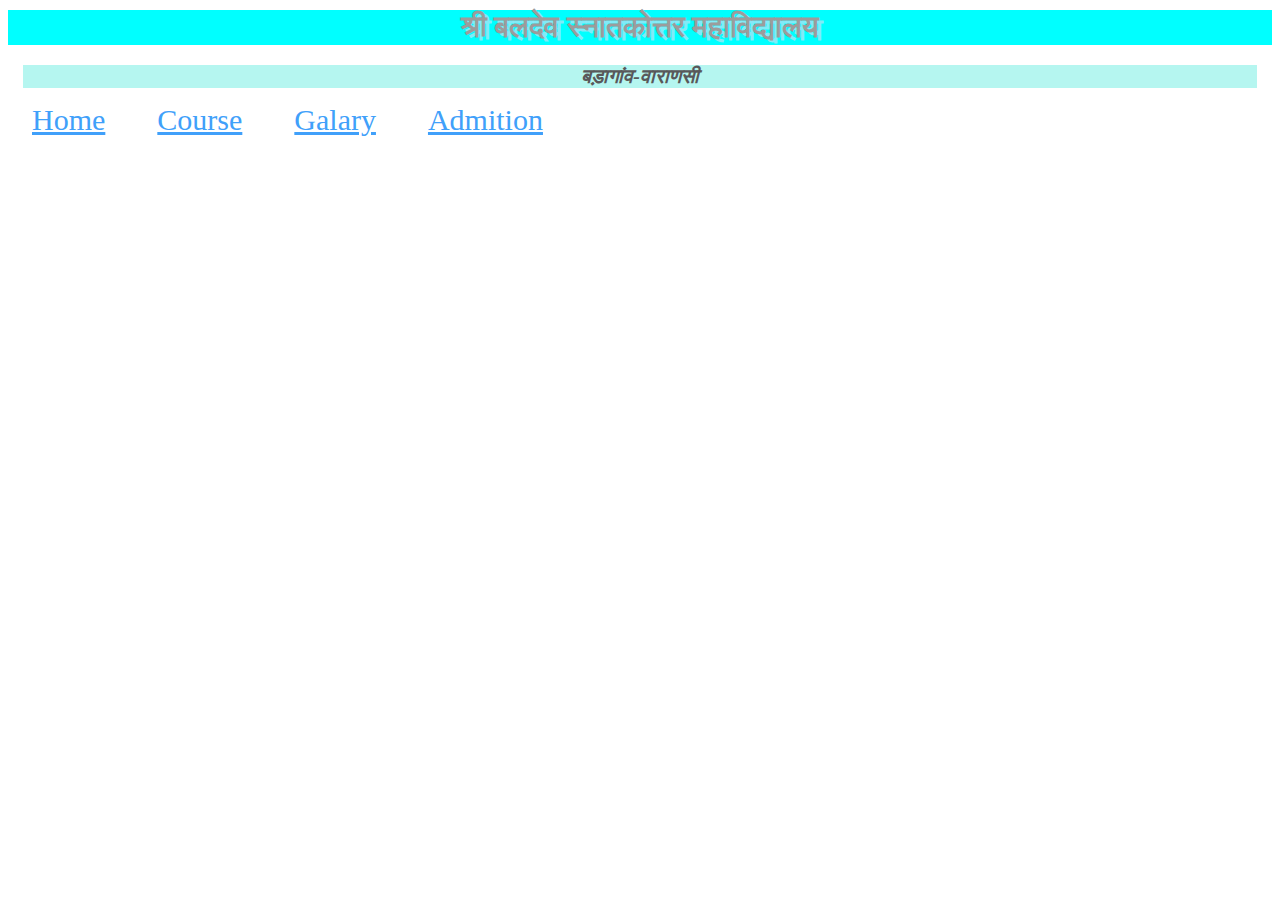
<file: admition.html>
<!DOCTYPE html>
<html lang="en">
<head>
    <meta charset="UTF-8">
    <meta name="viewport" content="width=device-width, initial-scale=1.0">
    <link rel="stylesheet" type="text/css" href="admition.css">
    <title>admitio</title>
</head>
<body>
    <h1>श्री बलदेव स्नातकोत्तर महाविद्यालय</h1>
    <h2 class="varasi">बड़ागांव-वाराणसी</h2>
    <a href="Aout.html" targat="blank">Home</a>
    <a href="Course.html" targat="blank">Course</a>
    <a href="Galary.html" targat="blank">Galary</a>
    <a href="Admition.html" targat="blank">Admition</a>
</body>
</html>
</file>
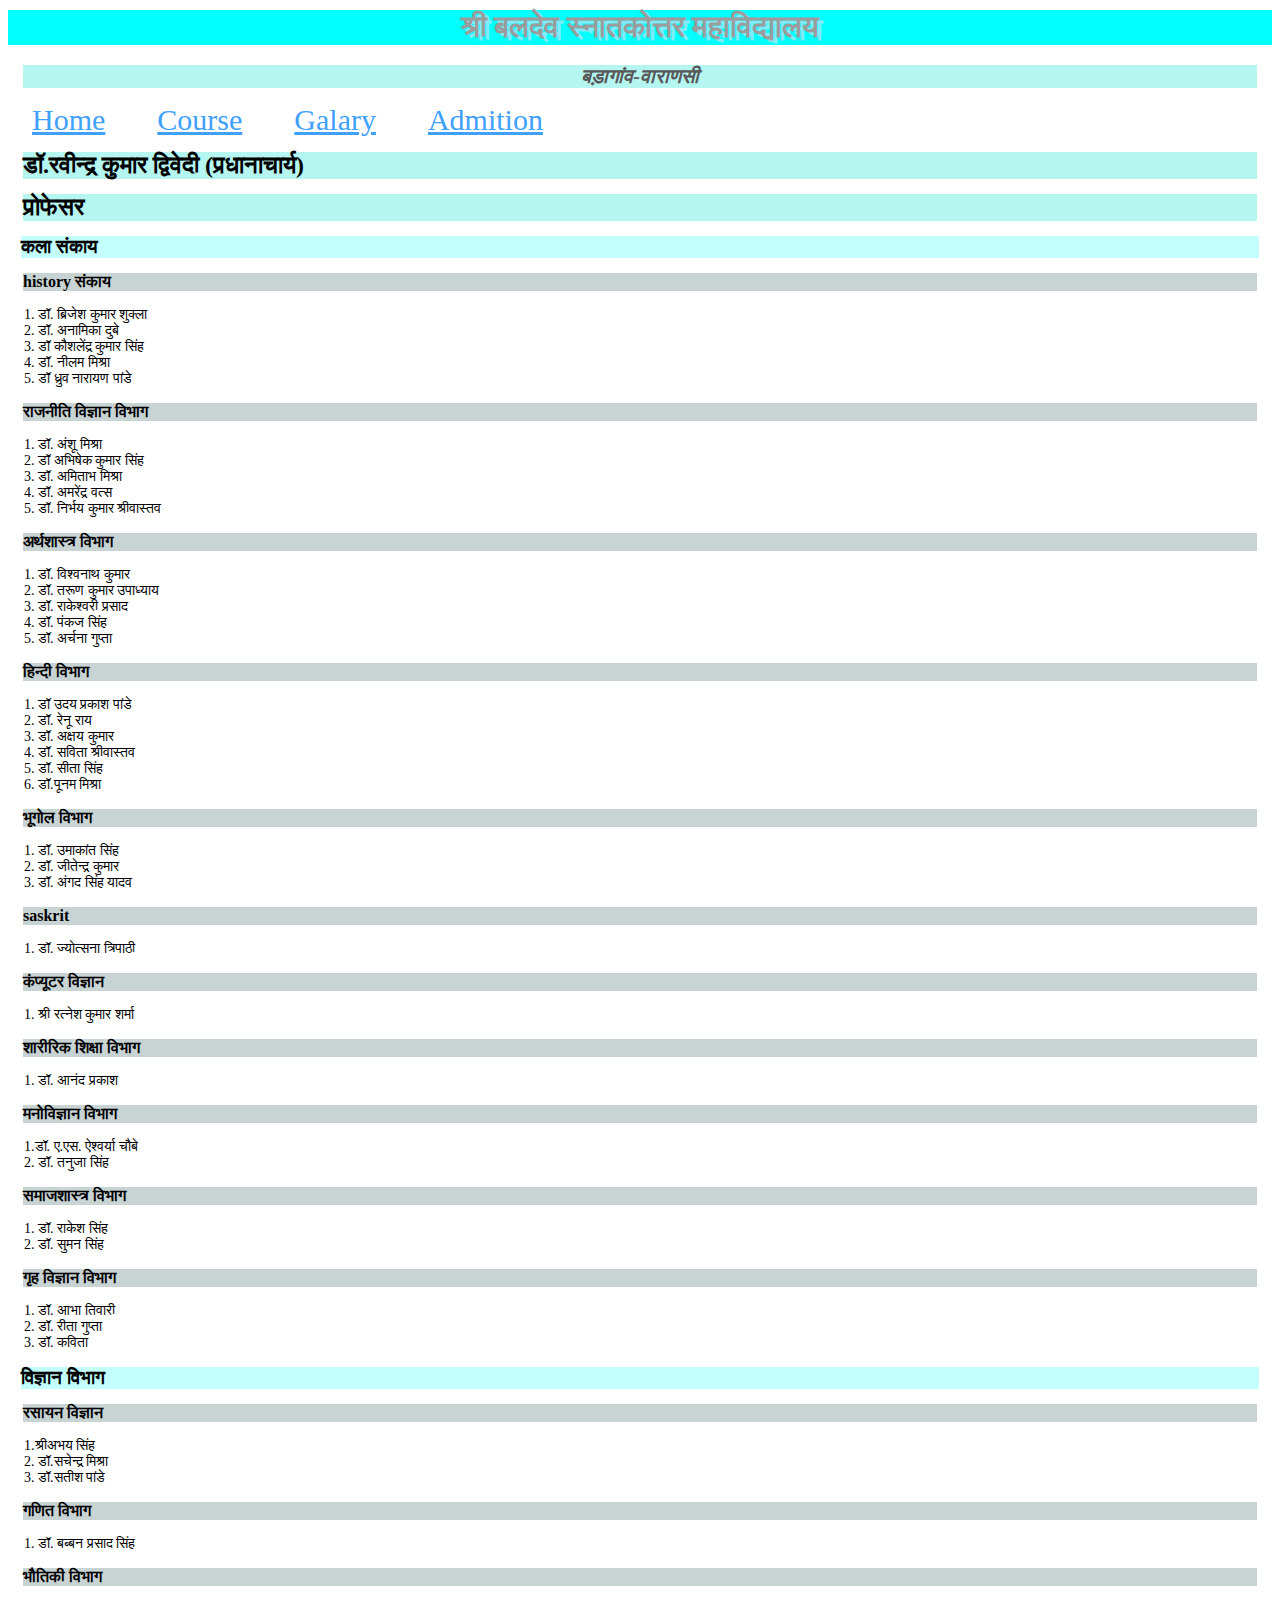
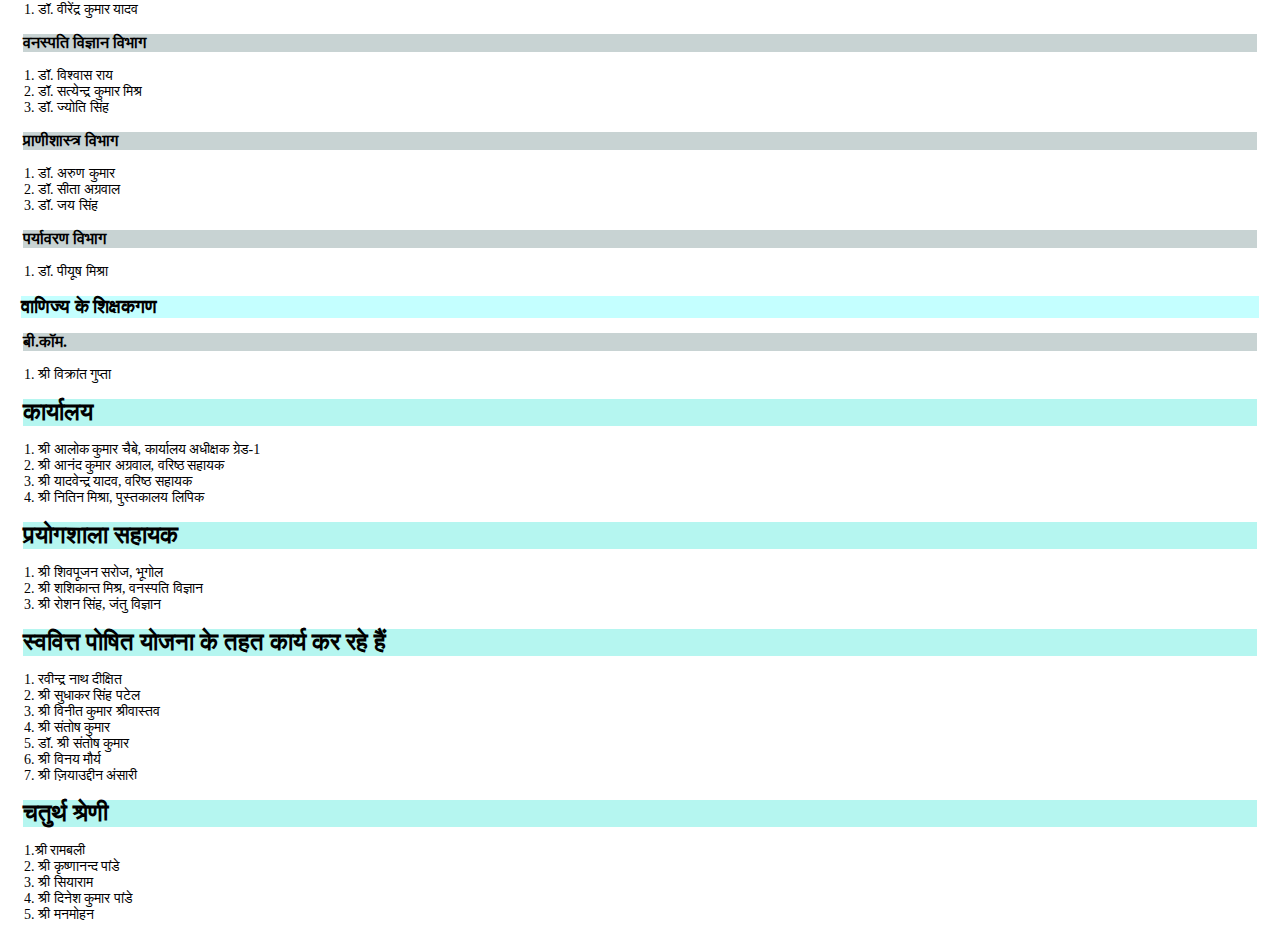
<file: course.html>
<!DOCTYPE html>
<html lang="en">

<head>
    <meta charset="UTF-8">
    <meta name="viewport" content="width=, initial-scale=1.0">
    <link rel="stylesheet" type="text/css" href="course.css">
    <title>course</title>
</head>

<body>
    <h1>श्री बलदेव स्नातकोत्तर महाविद्यालय</h1>
    <h2 class="varasi">बड़ागांव-वाराणसी</h2>
    <a href="Aout.html" targat="blank">Home</a>
    <a href="Course.html" targat="blank">Course</a>
    <a href="Galary.html" targat="blank">Galary</a>
    <a href="Admition.html" targat="blank">Admition</a>
  
  
    <h2> डॉ.रवीन्द्र कुमार द्विवेदी (प्रधानाचार्य) </h2>
    <h2>प्रोफेसर</h2>
    <h3>कला संकाय</h3>
    <h4>history संकाय</h4>

    <p> 1. डॉ. ब्रिजेश कुमार शुक्ला<br>
        2. डॉ. अनामिका दुबे<br>
        3. डॉ कौशलेंद्र कुमार सिंह<br>
        4. डॉ. नीलम मिश्रा<br>
        5. डॉ ध्रुव नारायण पांडे<br>
    </p>
    <h4>राजनीति विज्ञान विभाग</h4>
    <p>1. डॉ. अंशू मिश्रा<br>
        2. डॉ अभिषेक कुमार सिंह<br>
        3. डॉ. अमिताभ मिश्रा<br>
        4. डॉ. अमरेंद्र वत्स<br>
        5. डॉ. निर्भय कुमार श्रीवास्तव<br>
    </p>
    <h4>अर्थशास्त्र विभाग</h4>
    <p>1. डॉ. विश्वनाथ कुमार<br>
        2. डॉ. तरूण कुमार उपाध्याय<br>
        3. डॉ. राकेश्वरी प्रसाद<br>
        4. डॉ. पंकज सिंह<br>
        5. डॉ. अर्चना गुप्ता<br>
    </p>

    <h4>हिन्दी विभाग</h4>
    <p>1. डॉ उदय प्रकाश पांडे<br>
        2. डॉ. रेनू राय<br>
        3. डॉ. अक्षय कुमार<br>
        4. डॉ. सविता श्रीवास्तव<br>
        5. डॉ. सीता सिंह <br>
        6. डॉ.पूनम मिश्रा<br>
    </p>
    <h4>भूगोल विभाग</h4>
    <p>1. डॉ. उमाकांत सिंह<br>
        2. डॉ. जीतेन्द्र कुमार<br>
        3. डॉ. अंगद सिंह यादव<br>
    </p>
    <h4>saskrit</h4>
    <p> 1. डॉ. ज्योत्सना त्रिपाठी</p>

    <h4>कंप्यूटर विज्ञान</h4>
    <p>1. श्री रत्नेश कुमार शर्मा</p>

    <h4>शारीरिक शिक्षा विभाग</h4>
    <p>1. डॉ. आनंद प्रकाश</p>

    <h4>मनोविज्ञान विभाग</h4>
    <p>
        1.डॉ. ए.एस. ऐश्वर्या चौबे<br>
        2. डॉ. तनुजा सिंह<br>
    </p>

    <h4>समाजशास्त्र विभाग</h4>
    <p> 1. डॉ. राकेश सिंह<br>
        2. डॉ. सुमन सिंह<br>
    </p>

    <h4>गृह विज्ञान विभाग</h4>
    <p>1. डॉ. आभा तिवारी<br>
        2. डॉ. रीता गुप्ता<br>
        3. डॉ. कविता<br>
    </p>

    <h3>विज्ञान विभाग</h3>
    <h4>रसायन विज्ञान</h4>
    <p> 1.श्रीअभय सिंह<br>
        2. डॉ.सचेन्द्र मिश्रा<br>
        3. डॉ.सतीश पांडे<br>
    </p>

    <h4>गणित विभाग</h4>
    <p>1. डॉ. बब्बन प्रसाद सिंह</p>

    <h4>भौतिकी विभाग</h4>
    <p>1. डॉ. वीरेंद्र कुमार यादव</p>

    <h4>वनस्पति विज्ञान विभाग</h4>
    <p> 1. डॉ. विश्वास राय<br>
        2. डॉ. सत्येन्द्र कुमार मिश्र<br>
        3. डॉ. ज्योति सिंह<br>
    </p>
    <h4>प्राणीशास्त्र विभाग</h4>
    <p>1. डॉ. अरुण कुमार<br>
        2. डॉ. सीता अग्रवाल<br>
        3. डॉ. जय सिंह<br>
    </p>
    <h4>पर्यावरण विभाग</h4>
    <p>1. डॉ. पीयूष मिश्रा</p>
    <h3>वाणिज्य के शिक्षकगण</h3>
    <h4>बी.कॉम.</h4>
    <p>1. श्री विक्रांत गुप्ता</p>
    <h2>कार्यालय</h2>
    <p> 1. श्री आलोक कुमार चैबे, कार्यालय अधीक्षक ग्रेड-1<br>
        2. श्री आनंद कुमार अग्रवाल, वरिष्ठ सहायक<br>
        3. श्री यादवेन्द्र यादव, वरिष्ठ सहायक<br>
        4. श्री नितिन मिश्रा, पुस्तकालय लिपिक<br>
    </p>
    <h2>प्रयोगशाला सहायक</h2>
    <p>1. श्री शिवपूजन सरोज, भूगोल<br>
        2. श्री शशिकान्त मिश्र, वनस्पति विज्ञान<br>
        3. श्री रोशन सिंह, जंतु विज्ञान<br>
    </p>
    <h2>स्ववित्त पोषित योजना के तहत कार्य कर रहे हैं</h2>
    <p>
        1. रवीन्द्र नाथ दीक्षित<br>
        2. श्री सुधाकर सिंह पटेल<br>
        3. श्री विनीत कुमार श्रीवास्तव <br>
        4. श्री संतोष कुमार<br>
        5. डॉ. श्री संतोष कुमार<br>
        6. श्री विनय मौर्य<br>
        7. श्री ज़ियाउद्दीन अंसारी<br>
    </p>
    <h2>चतुर्थ श्रेणी</h2>
    <p>1.श्री रामबली<br>
        2. श्री कृष्णानन्द पांडे<br>
        3. श्री सियाराम<br>
        4. श्री दिनेश कुमार पांडे<br>
        5. श्री मनमोहन<br>
    </p>
</body>

</html>
</file>
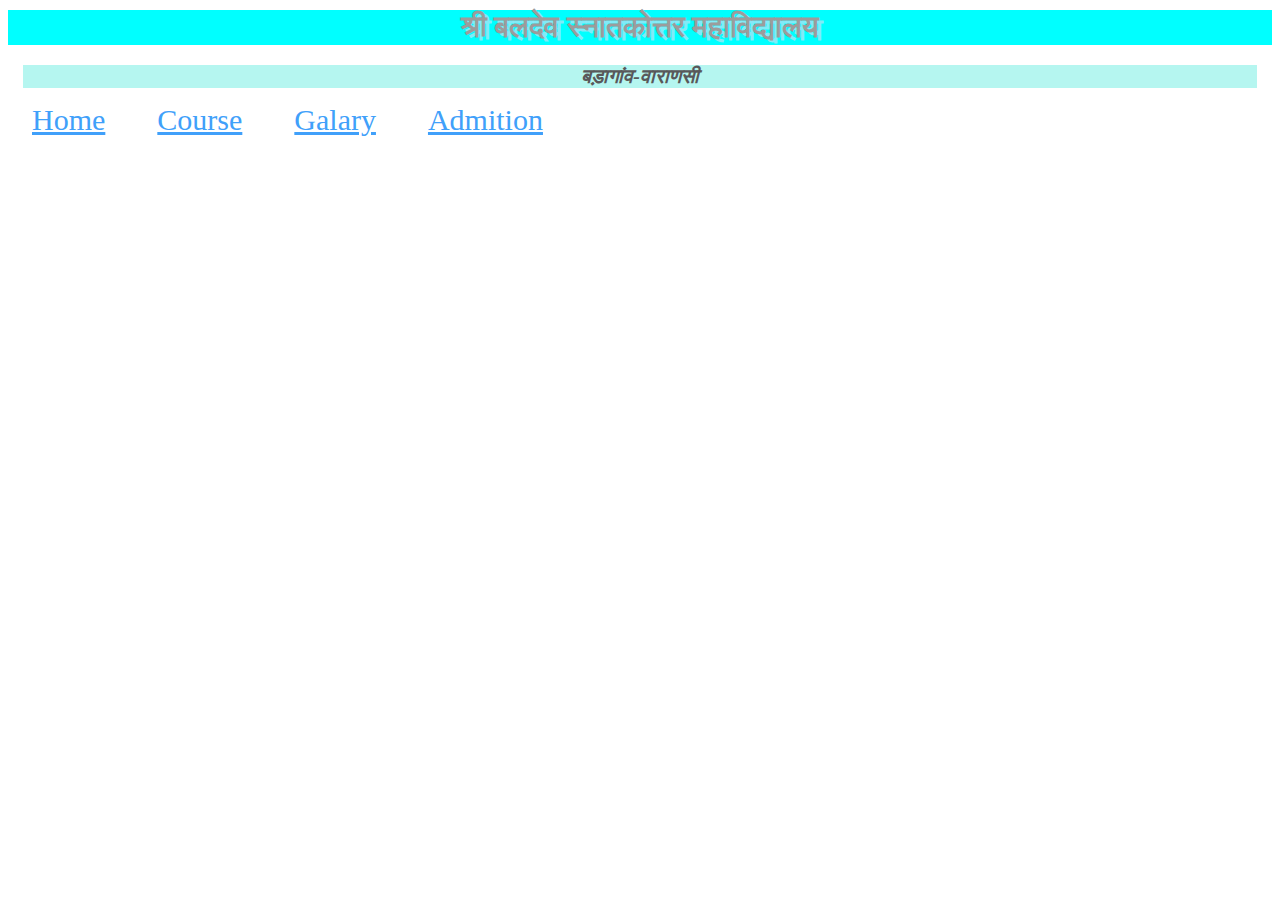
<file: index2.html>
<!DOCTYPE html>
<html lang="en">
<head>
    <meta charset="UTF-8">
    <meta name="viewport" content="width=device-width, initial-scale=1.0">
    <link rel="stylesheet" type="text/css" href="admition.css">
    <title>admitio</title>
</head>
<body>
    <h1>श्री बलदेव स्नातकोत्तर महाविद्यालय</h1>
    <h2 class="varasi">बड़ागांव-वाराणसी</h2>
    <a href="Aout.html" targat="blank">Home</a>
    <a href="Course.html" targat="blank">Course</a>
    <a href="Galary.html" targat="blank">Galary</a>
    <a href="Admition.html" targat="blank">Admition</a>
</body>
</html>
</file>
<file: admition.css>
a {
    margin: 12px;
    padding: 12px;
    font-size: 30px;
    color: rgb(64, 160, 250);
}

a:hover {
    color: rgb(227, 31, 253);
}

h1 {
    color: rgb(156, 156, 156);
    font-family: tohoma;
    font-size: 30px;
    text-align: center;
    margin-top: 10px;
    cursor: url();
    background-color: aqua;
    text-shadow: 4px 3px rgba(138, 234, 247, 0.945);
}

h2.varasi {
    font-size: 20px;
    color: rgb(89, 88, 90);
    font-style: italic;
    font-weight: bold;
    text-align: center;
}

h2 {
    margin: 15px;
    background-color: rgba(175, 245, 239, 0.925);
}
</file>
<file: course.css>
h1 {
    color: rgb(156, 156, 156);
    font-family: tohoma;
    font-size: 30px;
    text-align: center;
    margin-top: 10px;
    cursor: url();
    background-color: aqua;
    user-select: none;
    -webkit-user-select: none;
    text-shadow: 4px 3px rgba(138, 234, 247, 0.945);
}

a {
    margin: 12px;
    padding: 12px;
    font-size: 30px;
    color: rgb(64, 160, 250);
}

a:hover {
    color: rgb(227, 31, 253);
}

h2.varasi {
    font-size: 20px;
    color: rgb(89, 88, 90);
    font-style: italic;
    font-weight: bold;
    text-align: center;
    user-select: none;
    -webkit-user-select: none;
}

h2 {
    margin: 15px;
    background-color: rgba(175, 245, 239, 0.925);
    user-select: none;
    -webkit-user-select: none;

}

p {
    margin: 16px;
    user-select: none;
    -webkit-user-select: none;
    font-size: 14px;
}

h4 {
    margin: 15px;
    background-color: rgb(200, 211, 211);
    user-select: none;
    -webkit-user-select: none;
}

h3 {
    margin: 13px;
    background-color: rgb(196, 255, 255);
    user-select: none;
    -webkit-user-select: none;
}
</file>
